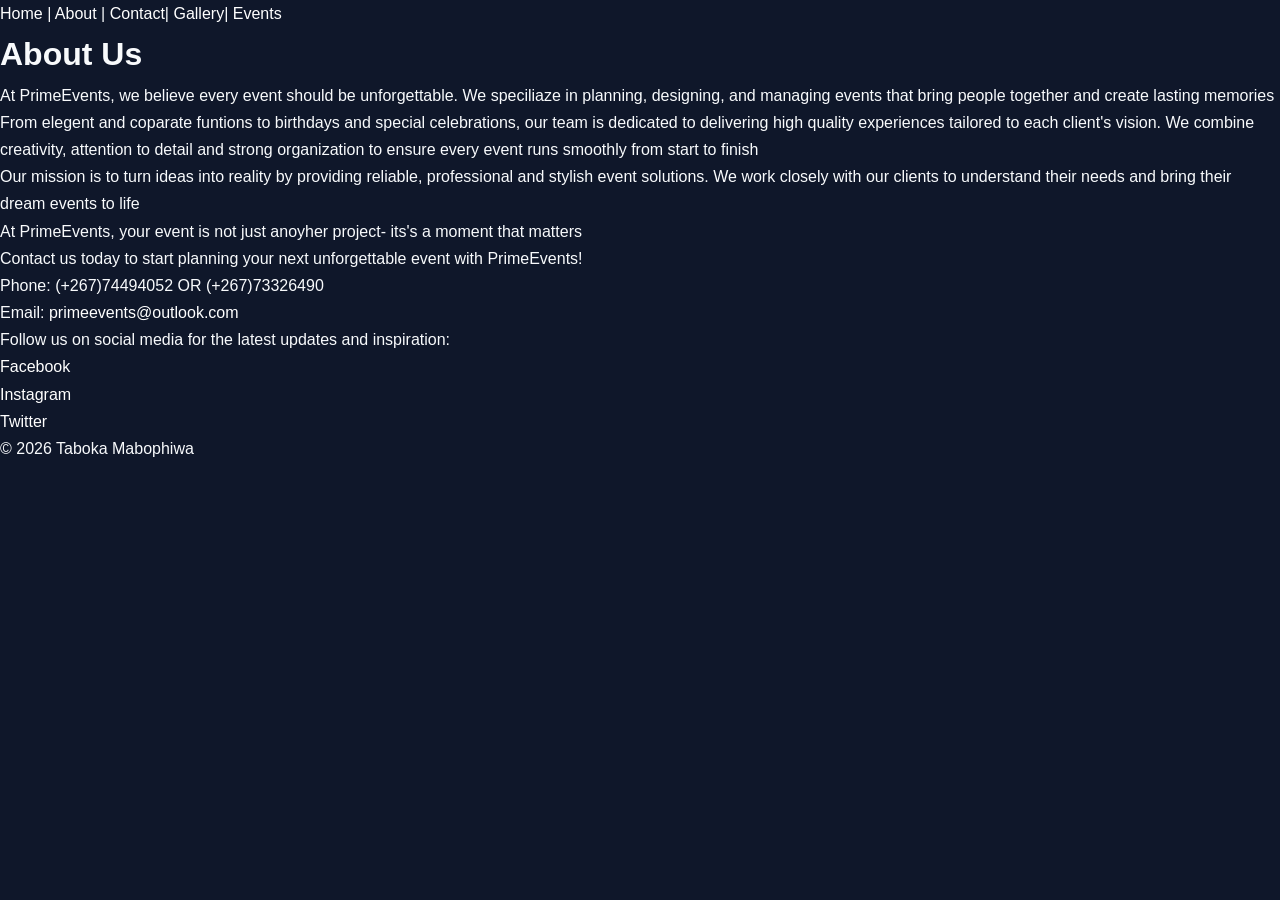
<file: aboutpage.html>
<!DOCTYPE html>

<html lang="en"> 

<head> 

    <meta charset="UTF-8"> 
    <meta name="viewport" content="width=device-width, initial-scale=1.0"> 

    <title>PrimeEvents</title> 
    <link rel="stylesheet" href="stylesheet.css">
     <nav> 

            <a href="mainpage.html">Home</a> | 
  
            <a href="aboutpage.html">About</a> | 

            <a href="contactpage.html">Contact</a>|

              <a href="event.html">Gallery</a>|

            <a href="event2.html">Events</a>


        </nav> 

</head> 

<body> 

    <header> 

        <h1>About Us </h1> 

    </header>
     <main> 

        <p>At PrimeEvents, we believe every event should be unforgettable. We speciliaze in planning, designing, and managing events that bring people together and create lasting memories</p> 

        <p>From elegent and coparate funtions to birthdays and special celebrations, our team is dedicated to delivering high quality experiences tailored to each client's vision. We combine creativity, attention to detail and strong organization to ensure every event runs smoothly from start to finish </p> 
        
        <p>Our mission is to turn ideas into reality by providing reliable, professional and stylish event solutions. We work closely with our clients to understand their needs and bring their dream events to life </p>

        <p>At PrimeEvents, your event is not just anoyher project- its's a moment that matters</p>
        <p>Contact us today to start planning your next unforgettable event with PrimeEvents!</p>
        <p>Phone: (+267)74494052 OR (+267)73326490</p>
        <p>Email: <a href="mailto:primeevents@outlook.com">primeevents@outlook.com</a></p>
        <p>Follow us on social media for the latest updates and inspiration:</p>
        <ul>
            <li><a href="https://www.facebook.com/primeevents">Facebook</a></li>
            <li><a href="https://www.instagram.com/primeevents">Instagram</a></li>
            <li><a href="https://www.twitter.com/primeevents">Twitter</a></li>
            
</body>
    </main> 

 

    <footer> 

        <p>&copy; 2026 Taboka Mabophiwa</p> 

    </footer> 
    <!--script src="script.js"></script-->

</body> 

</html>
</file>
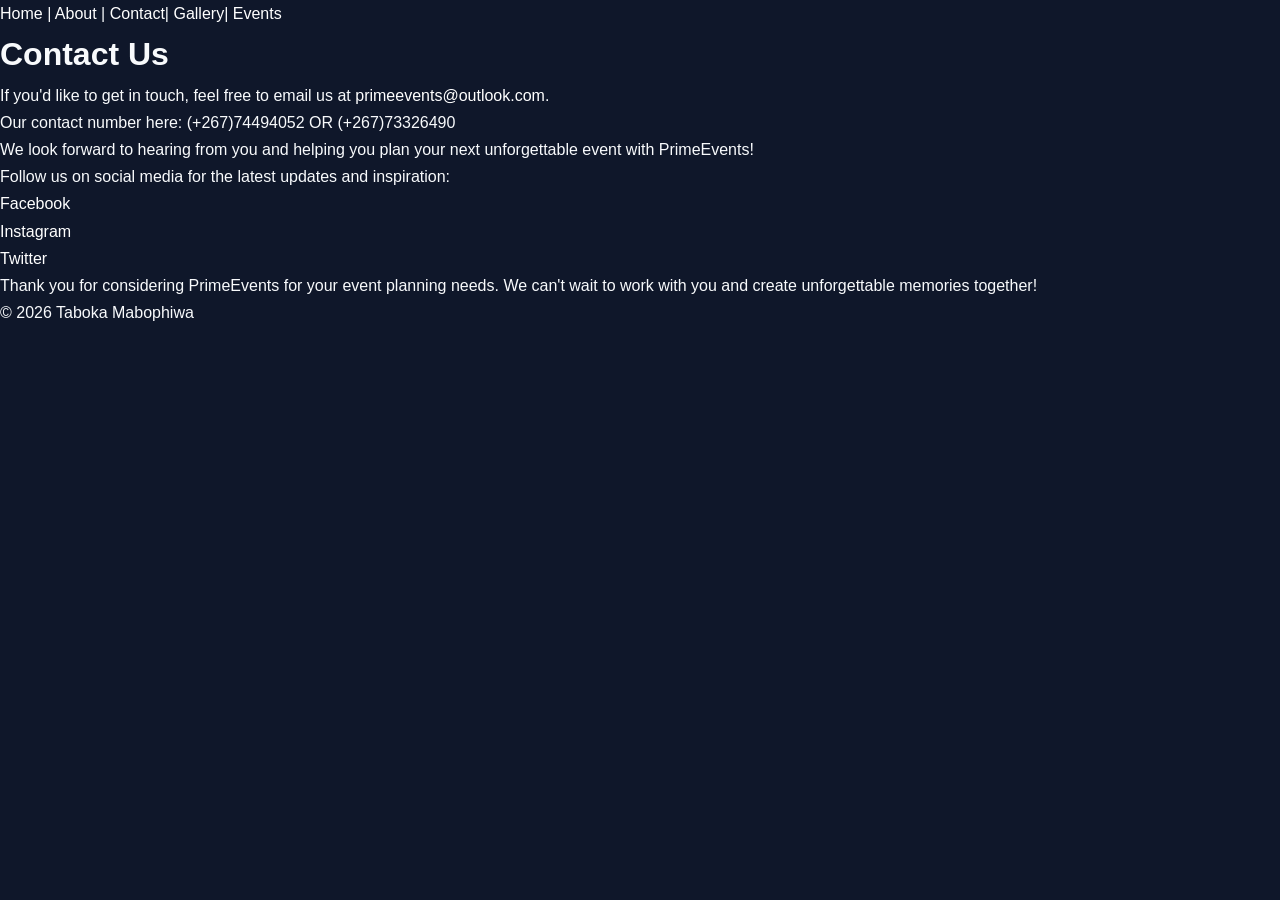
<file: contactpage.html>
<!DOCTYPE html> 

<html lang="en"> 

<head> 

    <meta charset="UTF-8"> 

    <meta name="viewport" content="width=device-width, initial-scale=1.0"> 
    <title>PrimeEvents</title> 
    <link rel="stylesheet" href="stylesheet.css">
    <nav> 

            <a href="mainpage.html">Home</a> | 

            <a href="aboutpage.html">About</a> | 

            <a href="contactpage.html">Contact</a>|

               <a href="event.html">Gallery</a>|

            <a href="event2.html">Events</a></nav>


</head> 

<body> 

    <header> 

        <h1>Contact Us</h1> 
    </header> 

 

    <main> 

        <p>If you'd like to get in touch, feel free to email us at <a href="mailto:primeevnts@outlook.com">primeevents@outlook.com</a>.</p> 
        <p> Our contact number here: (+267)74494052 OR (+267)73326490</p>
        <p>We look forward to hearing from you and helping you plan your next unforgettable event with PrimeEvents!</p>
        <p>Follow us on social media for the latest updates and inspiration:</p>
        <ul>
            <li><a href="https://www.facebook.com/primeevents">Facebook</a></li>
            <li><a href="https://www.instagram.com/primeevents">Instagram</a></li>
            <li><a href="https://www.twitter.com/primeevents">Twitter</a></li>
        </ul>
        <p>Thank you for considering PrimeEvents for your event planning needs. We can't wait to work with you and create unforgettable memories together!
            
        </p>

    </main> 

 

    <footer> 

        <p>&copy; 2026 Taboka Mabophiwa</p> 

    </footer> 
<!--script src="script.js"></script-->
</body> 

</html>
</file>
<file: stylesheet.css>
/* Stylesheet for PrimeEvents website */

/*ROOT VARIABLEs */
:root {
    --primary-color: #8b5cf6;
    --secondary-color: #ec4899;
    --dark-color: #0f172a;
    --dark-secondary: #1e293b;
    --light-color: #f8fafc;
    --gray-color: #94a3b8;
    --white-color: #ffffff;
    --success-color: #22c55e;
    --danger-color: #ef4444;
    --warning-color: #facc15;

    --gradient-primary: linear-gradient(135deg, #8b5cf6, #ec4899);
    --gradient-dark: linear-gradient(135deg, #0f172a, #1e293b);

    --transition: all 0.3s ease;

    --border-radius: 12px;
    --max-width: 1200px;
    }

/* ===== GLOBAL RESET ===== */
* {
    margin: 0;
    padding: 0;
    box-sizing: border-box;
    scroll-behavior: smooth;
}

body {
    font-family: 'Poppins', sans-serif;
    background: var(--dark-color);
    color: var(--light-color);
    line-height: 1.7;
    overflow-x: hidden;
}

img {
    width: 100%;
    display: block;
}

ul {
    list-style: none;
}

a {
    text-decoration: none;
    color: var(--white-color);
    transition: var(--transition);
}

button,
input,
textarea {
    font-family: inherit;
}
.container {
    width: 90%;
    max-width: var(--max-width);
    margin: auto;
}

.section {
    padding: 6rem 0;
}

.section-title {
    text-align: center;
    font-size: 2.8rem;
    margin-bottom: 1rem;
    color: var(--white-color);
}

.section-subtitle {
    text-align: center;
    color: var(--gray-color);
    margin-bottom: 4rem;
    }

/* ===== CUSTOM SCROLLBAR ===== */
::-webkit-scrollbar {
    width: 10px;
}

::-webkit-scrollbar-track {
    background: #111827;
}

::-webkit-scrollbar-thumb {
    background: var(--primary-color);
    border-radius: 20px;
}

/* ===== NAVBAR ===== */
.navbar {
    position: fixed;
    top: 0;
    left: 0;
     width: 100%;
    z-index: 1000;
    background: rgba(15, 23, 42, 0.9);
    backdrop-filter: blur(10px);
    padding: 1rem 0;
}

.nav-container {
    display: flex;
    justify-content: space-between;
    align-items: center;
    max-width: var(--max-width);
    margin: 0 auto;
}

.logo {
    font-size: 1.8rem;
    font-weight: 700;
    color: var(--white-color);
}

.logo span {
    color: var(--secondary-color);
}

.nav-links {
     display: flex;
    gap: 2rem;
}

.nav-links a {
    font-weight: 500;
    position: relative;
}

.nav-links a::after {
    content: '';
 width:0;        position: absolute;
    width: 0;
    height: 2px;
    left: 0;
    bottom: -5px;
    text-decoration: none;
    font-size: 18px;
    transition: var(--transition);
}

.nav-links a:hover::after,
.nav-links a.active::after {
    width: 100%;
}

.nav-links a:hover {
    color: var(--secondary-color);
}

.menu-btn {
    display: none;
    font-size: 2rem;
    cursor: pointer;
}
/* ===== HERO SECTION ===== */
.hero {
    min-height: 100vh;
    display: flex;
    align-items: center;
    justify-content: center;
    background:
        linear-gradient(rgba(15, 23, 42, 0.8), rgba(15, 23, 42, 0.8)),
        url('images/hero.jpg') center/cover no-repeat;
    text-align: center;
    padding: 0 2rem;
}

.hero-content h1 {
    font-size: 4rem;
    margin-bottom: 1rem;
    line-height: 1.2;
}

.hero-content h1 span {
     color: var(--secondary-color);
}

.hero-content p {
    max-width: 700px;
    margin: 0 auto 2rem;
    color: var(--gray-color);
    font-size: 1.1rem;
}

.hero-buttons {
    display: flex;
    justify-content: center;
    gap: 1rem;
    flex-wrap: wrap;
}

/* ===== BUTTONS ===== */
.btn {
    display: inline-block;
    padding: 0.9rem 2rem;
    border-radius: 50px;
    border: none;
    cursor: pointer;
    font-weight: 600;
    transition: var(--transition);
}

.btn-primary {
    background: var(--gradient-primary);
    color: var(--white-color);
}

.btn-primary:hover {
    transform: translateY(-5px);
    box-shadow: var(--box-shadow);
}

.btn-outline {
    border: 2px solid var(--white-color);
    background: transparent;
}
.btn-outline:hover {
    background: var(--white-color);
    color: var(--dark-color);
}

/* ===== ABOUT SECTION ===== */
.about {
    background: var(--dark-secondary);
}

.about-content {
    display: grid;
    grid-template-columns: repeat(2, 1fr);
    gap: 3rem;
    align-items: center;
}

.about-text h2 {
    font-size: 2.5rem;
    margin-bottom: 1rem;
}
.about-text p {
    color: var(--gray-color);
    margin-bottom: 1.5rem;
}

.about-image img {
    border-radius: var(--border-radius);
    box-shadow: var(--box-shadow);
}

/* ===== EVENTS SECTION ===== */
.events-grid {
    display: grid;
    grid-template-columns: repeat(auto-fit, minmax(280px, 1fr));
    gap: 2rem;
}

.event-card {
    background: var(--dark-secondary);
    border-radius: var(--border-radius);
    overflow: hidden;
        transition: var(--transition);
}

.event-card:hover {
    transform: translateY(-10px);
    box-shadow: var(--box-shadow);
}

.event-card img {
    height: 250px;
    object-fit: cover;
}

.event-content {
    padding: 1.5rem;
}

.event-content h3 {
    margin-bottom: 0.8rem;
}

.event-content p {
    color: var(--gray-color);
    margin-bottom: 1rem;
}

.event-date {
    display: inline-block;
    background: var(--primary-color);
    padding: 0.5rem 1rem;
    border-radius: 50px;
    font-size: 0.9rem;
}

/* ===== GALLERY ===== */
.gallery {
    background: var(--dark-secondary);
}

.gallery-grid {
    display: grid;
    grid-template-columns: repeat(auto-fit, minmax(250px, 1fr));
    gap: 1rem;
}

.gallery-item {
    overflow: hidden;
    border-radius: var(--border-radius);
    position: relative;
}

.gallery-item img {
    transition: var(--transition);
    height: 300px;
    object-fit: cover;
}

.gallery-item:hover img {
    transform: scale(1.1);
}

.gallery-overlay {
    position: absolute;
    inset: 0;
    background: rgba(0, 0, 0, 0.6);
    display: flex;
    align-items: center;
    justify-content: center;
    opacity: 0;
    transition: var(--transition);
}

.gallery-item:hover .gallery-overlay {
    opacity: 1;
}

/* ===== SERVICES ===== */
.services-grid {
    display: grid;
    grid-template-columns: repeat(auto-fit, minmax(250px, 1fr));
    gap: 2rem;
}

.service-card {
    background: var(--dark-secondary);
    padding: 2rem;
    border-radius: var(--border-radius);
    text-align: center;
    transition: var(--transition);
}

.service-card:hover {
    transform: translateY(-10px);
    background: linear-gradient(135deg, #1e293b, #312e81);
}

.service-icon {
    font-size: 3rem;
    margin-bottom: 1rem;
    color: var(--secondary-color);
}

/* ===== VIDEO SECTION ===== */
.video-section {
    position: relative;
    padding: 8rem 0;
    text-align: center;
    background:
        linear-gradient(rgba(0, 0, 0, 0.7), rgba(0, 0, 0, 0.7)),
        url('images/video-bg.jpg') center/cover no-repeat fixed;
}

.video-section h2 {
    font-size: 3rem;
    margin-bottom: 1rem;
}

.video-container {
    margin-top: 3rem;
}

.video-container video,
.video-container iframe {
    width: 100%;
    max-width: 800px;
    border-radius: var(--border-radius);
    box-shadow: var(--box-shadow);
}

/* ===== TESTIMONIALS ===== */
.testimonials {
    background: var(--dark-secondary);
}

.testimonial-grid {
    display: grid;
    grid-template-columns: repeat(auto-fit, minmax(300px, 1fr));
    gap: 2rem;
}

.testimonial-card {
    background: #111827;
    padding: 2rem;
    border-radius: var(--border-radius);
    position: relative;
}

.testimonial-card p {
    color: var(--gray-color);
    margin-bottom: 1rem;
}

.testimonial-card h4 {
    color: var(--secondary-color);
}

/* ===== CONTACT SECTION ===== */
.contact-container {
    display: grid;
    grid-template-columns: repeat(2, 1fr);
    gap: 3rem;
}

.contact-info h3 {
    margin-bottom: 1rem;
}

.contact-info p {
    color: var(--gray-color);
    margin-bottom: 1rem;
}

.contact-form {
    background: var(--dark-secondary);
    padding: 2rem;
    border-radius: var(--border-radius);
}

.form-group {
    margin-bottom: 1.5rem;
}

.form-group input,
.form-group textarea,
.form-group select {
    width: 100%;
    padding: 1rem;
    border: none;
    border-radius: 8px;
    background: #0f172a;
    color: var(--white-color);
}

.form-group textarea {
    resize: none;
    height: 150px;
}

.form-group input:focus,
.form-group textarea:focus,
.form-group select:focus {
    outline: 2px solid var(--primary-color);
}

/* ===== SOCIAL LINKS ===== */
.social-links {
    display: flex;
    gap: 1rem;
    margin-top: 1.5rem;
}

.social-links a {
    width: 45px;
    height: 45px;
    display: flex;
    align-items: center;
    justify-content: center;
    background: var(--primary-color);
    border-radius: 50%;
    transition: var(--transition);
}

.social-links a:hover {
    background: var(--secondary-color);
    transform: translateY(-5px);
}

/* ===== FOOTER ===== */
.footer {
    background: #020617;
    padding: 4rem 0 2rem;
}

.footer-container {
    display: grid;
    grid-template-columns: repeat(auto-fit, minmax(250px, 1fr));
    gap: 2rem;
    margin-bottom: 2rem;
}

.footer h3,
.footer h4 {
    margin-bottom: 1rem;
}

.footer p,
.footer a {
    color: var(--gray-color);
}

.footer-links li {
    margin-bottom: 0.8rem;
}

.footer-links a:hover {
    color: var(--secondary-color);
    padding-left: 5px;
}

.footer-bottom {
    border-top: 1px solid #1e293b;
    padding-top: 1.5rem;
    text-align: center;
    color: var(--gray-color);
}

/* ===== TABLES ===== */
table {
    width: 100%;
    border-collapse: collapse;
    margin-top: 2rem;
}

th,
td {
    padding: 1rem;
    border: 1px solid #334155;
    text-align: left;
}

th {
    background: var(--primary-color);
}

tr:nth-child(even) {
    background: #1e293b;
}

/* ===== ALERTS ===== */
.alert {
    padding: 1rem;
    border-radius: 8px;
    margin-bottom: 1rem;
}

.alert-success {
    background: rgba(34, 197, 94, 0.2);
    color: var(--success-color);
}

.alert-danger {
    background: rgba(239, 68, 68, 0.2);
    color: var(--danger-color);
}

.alert-warning {
    background: rgba(250, 204, 21, 0.2);
    color: var(--warning-color);
}

/* ===== BADGES ===== */
.badge {
    display: inline-block;
    padding: 0.4rem 1rem;
    border-radius: 50px;
    font-size: 0.8rem;
    font-weight: 600;
}

.badge-primary {
    background: var(--primary-color);
}

.badge-secondary {
    background: var(--secondary-color);
}

/* ===== ANIMATIONS ===== */
@keyframes fadeIn {
    from {
        opacity: 0;
        transform: translateY(30px);
    }

    to {
        opacity: 1;
        transform: translateY(0);
    }
}

.fade-in {
    animation: fadeIn 1s ease forwards;
}

/* ===== BACK TO TOP BUTTON ===== */
.back-to-top {
    position: fixed;
    right: 20px;
    bottom: 20px;
    width: 50px;
    height: 50px;
    background: var(--primary-color);
    color: var(--white-color);
    display: flex;
    align-items: center;
    justify-content: center;
    border-radius: 50%;
    cursor: pointer;
    transition: var(--transition);
}

.back-to-top:hover {
    background: var(--secondary-color);
}

/* ===== RESPONSIVE DESIGN ===== */
@media (max-width: 992px) {
    .about-content,
    .contact-container {
        grid-template-columns: 1fr;
    }

    .hero-content h1 {
        font-size: 3rem;
    }
}

@media (max-width: 768px) {
    .nav-links {
        position: absolute;
        top: 100%;
        left: 0;
        width: 100%;
        background: var(--dark-secondary);
        flex-direction: column;
        text-align: center;
        padding: 2rem 0;
        display: none;
    }

    .nav-links.active {
        display: flex;
    }

    .menu-btn {
        display: block;
    }

    .hero-content h1 {
        font-size: 2.5rem;
    }

    .section-title {
        font-size: 2rem;
    }

    .hero-buttons {
        flex-direction: column;
    }
}

@media (max-width: 576px) {
    .hero-content h1 {
        font-size: 2rem;
    }

    .hero-content p {
        font-size: 1rem;
    }

    .btn {
        width: 100%;
        text-align: center;
    }
}
</file>
